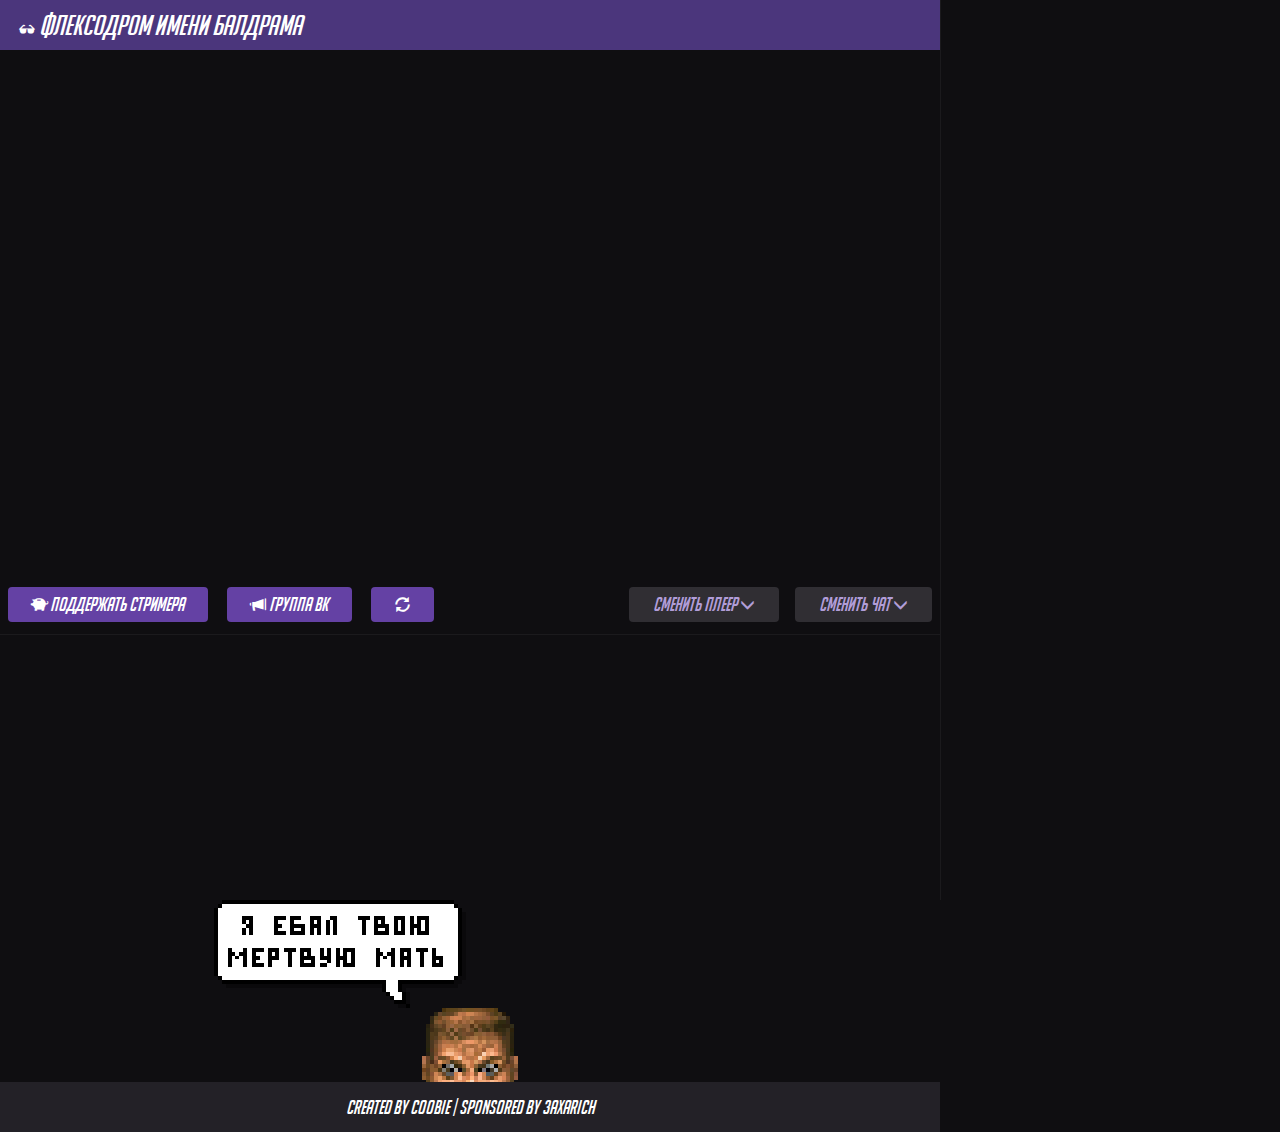
<file: index.html>
<!DOCTYPE html>
<html lang="ru">
<head>
	<link rel="icon" href="favicon.png">
	<meta charset="UTF-8">
	<title>Флексодром</title>
	<link rel="stylesheet" href="https://stackpath.bootstrapcdn.com/bootstrap/3.3.7/css/bootstrap.min.css">
	<link rel="stylesheet" href="main.css?v=7">
</head>
<body>
	<main id="site_content">
		<div id="main_content" class="col">
			<header id="site_header">
				<span class="glyphicon glyphicon-sunglasses" aria-hidden="true"></span> Флексодром имени Балдрама <span id="title"></span>
			</header>
			<div id="players">
				<iframe id="player_goodgame" src=""></iframe>
				<iframe id="player_mixer" src=""></iframe>
				<iframe id="player_youtube" src=""></iframe>
			</div>
			<div id="buttons">
				<a href="https://donationalerts.com/r/bogdran" class="button" target="_blank"><span class="glyphicon glyphicon-piggy-bank" aria-hidden="true"></span> Поддержать стримера</a>
				<a href="https://vk.com/chetpoc" class="button" target="_blank"><span class="glyphicon glyphicon-bullhorn" aria-hidden="true"></span> Группа ВК</a>
				<div class="dropdown">
					<button class="button">Сменить чат <span class="glyphicon glyphicon-menu-down" aria-hidden="true"></span></button>
					<div class="dropdown-content">
						<div class="button_changeChat" data-chat="twitch">Twitch</div>
						<div class="button_changeChat" data-chat="goodgame">GoodGame</div>
						<div class="button_changeChat" data-chat="mixer">Mixer</div>
						<div class="button_changeChat" data-chat="youtube">Youtube</div>
					</div>
				</div>
				<div class="dropdown">
					<button class="button">Сменить плеер <span class="glyphicon glyphicon-menu-down" aria-hidden="true"></span></button>
					<div class="dropdown-content">
						<div class="button_changePlayer" data-player="goodgame">GoodGame</div>
						<div class="button_changePlayer" data-player="mixer">Mixer</div>
						<div class="button_changePlayer" data-player="youtube">Youtube</div>
					</div>
				</div>
				<button class="button" id="refreshPlayer" alt="Обновить плеер"><span class="glyphicon glyphicon-refresh" aria-hidden="true"></span></button>
			</div>
			<div id="info">
				<span id="game"></span>
				<span id="viewers"></span>
			</div>
			<footer id="site_footer">Created by Coobie | Sponsored by 3axarich</footer>
		</div>
		<div id="right_sidebar">
			<div id="chats">
				<div id="chat_header"></div>
				<iframe id="chat_twitch" src=""></iframe>
				<iframe id="chat_goodgame" src=""></iframe>
				<iframe id="chat_mixer" src=""></iframe>
				<iframe id="chat_youtube" src=""></iframe>
			</div>
		</div>
	</main>
	<script src="https://code.jquery.com/jquery-3.4.1.min.js"></script>
	<script src="main.js?v=10"></script>
</body>
</html>
</file>
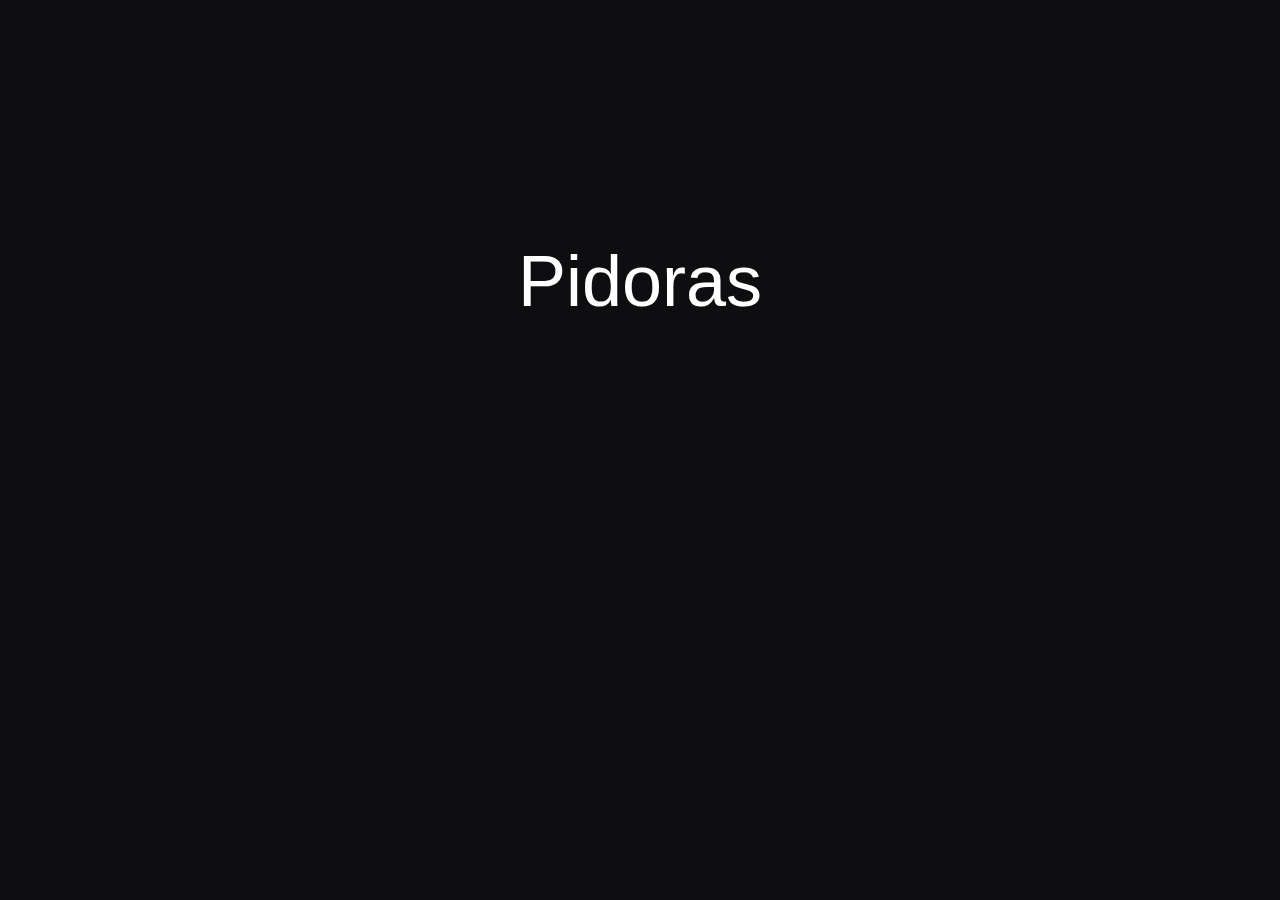
<file: twitch.html>
<!DOCTYPE html>
<html lang="en">
<head>
	<meta charset="UTF-8">
	<title>Twitch</title>
	<style>
		body {
			background: #0e0e10;
			color: #fff;
			font-family: sans-serif;
			font-size: 72px;
			text-align: center;
			margin-top: 240px;
		}
	</style>
</head>
<body>
	<div>Pidoras</div>
</body>
</html>
</file>
<file: main.css>
body {
	/*background-color: #0f0e11;*/
	margin: 0;
	/*min-height: 100vh;*/
/*			height: 1080px;*/
	font-family: BigNoodleTooOblique, sans-serif;
	font-size: 19px;
	color: #fff;
	background: #0f0e11;
}

#chats {
	position: fixed;
	width: 340px;
	height: 100%;
	border-left: 1px solid hsla(0,0%,100%,.05)!important;
}

#chat_header {
	display: none;
	height: 50px;
	background-color: #232127!important;
	border-bottom: 1px solid hsla(0,0%,100%,.05)!important;
}

iframe {
	border: none;
	overflow: hidden;
	height: 100%;
	width: 100%;
}

#site_header {
	height: 50px;
	background: #4b367c;
	padding: 0 20px;
	line-height: 50px;
	font-size: 28px !important;
}

#site_content {
	display: flex;
	flex-direction: row;
}

.col {
	height: 100%;
	display: flex;
	flex-direction: column;
}

#main_content {
	flex: auto;
	background: url(doomguy_text.png), #0f0e11;
	background-position: center 100%;
	background-repeat: no-repeat;
	/*padding: 20px;*/
}

#right_sidebar {
	width: 340px;
	/*position: relative;*/
}

.button {
	display: inline-block;
	color: #fff;
	border: none;
	border-radius: 4px !important;
	background-color: #6441a4;
	width: fit-content;
	padding: 4px 24px;
	margin: 8px;
	cursor: pointer;
	/*font-size: 20px;*/
	text-decoration: none;
	font-family: BigNoodleTooOblique, sans-serif;
}

#player_mixer,
#player_youtube {
	display: none;
}

#chat_twitch,
#chat_goodgame,
#chat_mixer,
#chat_youtube {
	position: absolute;
	/*top: 0;*/
}

.dropbtn {
	background-color: #4b367c;
	color: #fff;
	padding: 16px;
	font-size: 16px;
	border: none;
}

.dropdown {
	position: relative;
	display: inline-block;
	float: right;
}

.dropdown .button {
	background: #302e33;
	color: #b19dd8;
}

.dropdown-content {
	display: none;
	position: absolute;
	width: 100%;
	box-shadow: 0px 8px 16px 0px rgba(0,0,0,0.2);
	z-index: 1;
	text-align: center;
	cursor: pointer !important;
}

#buttons a {
	text-decoration: none !important;
	color: #fff !important;
}

.dropdown-content div {
	background-color: #19171c;
	padding: 4px 0;
	display: block;
}

#buttons>*:hover {
	opacity: 0.7;
}

.dropdown-content a:hover {background-color: #ddd;}
.dropdown:hover .dropdown-content {display: block;}
.dropdown:hover .dropbtn {/*background-color: #3e8e41;*/}

#site_content .glyphicon {
	font-size: 15px;
}

#info {
	border-top: 1px solid hsla(0,0%,100%,.05);
	margin: 4px 0;
	padding: 8px 0;
}

#info span {
	margin-left: 8px;
	margin-right: 20px;
}
/*
#game {
	float: left;
}*/

#viewers {
	float: right;
}

#site_footer {
	height: 50px;
	background: #232127;
	margin-top: 400px;
	line-height: 50px;
	text-align: center;
}

@font-face {
	font-family: BigNoodleTooOblique;
	src: url(BigNoodleTooOblique.ttf);
}

@media screen and (max-width: 500px) {
/*			#site_content {
		display: block !important;
		flex-direction: column;
	}

	#main_content {
		width: 100%;
		float: left;
	}

	#right_sidebar {
		width: 100%;
		height: 600px;
		float: left;
	}*/
}
</file>
